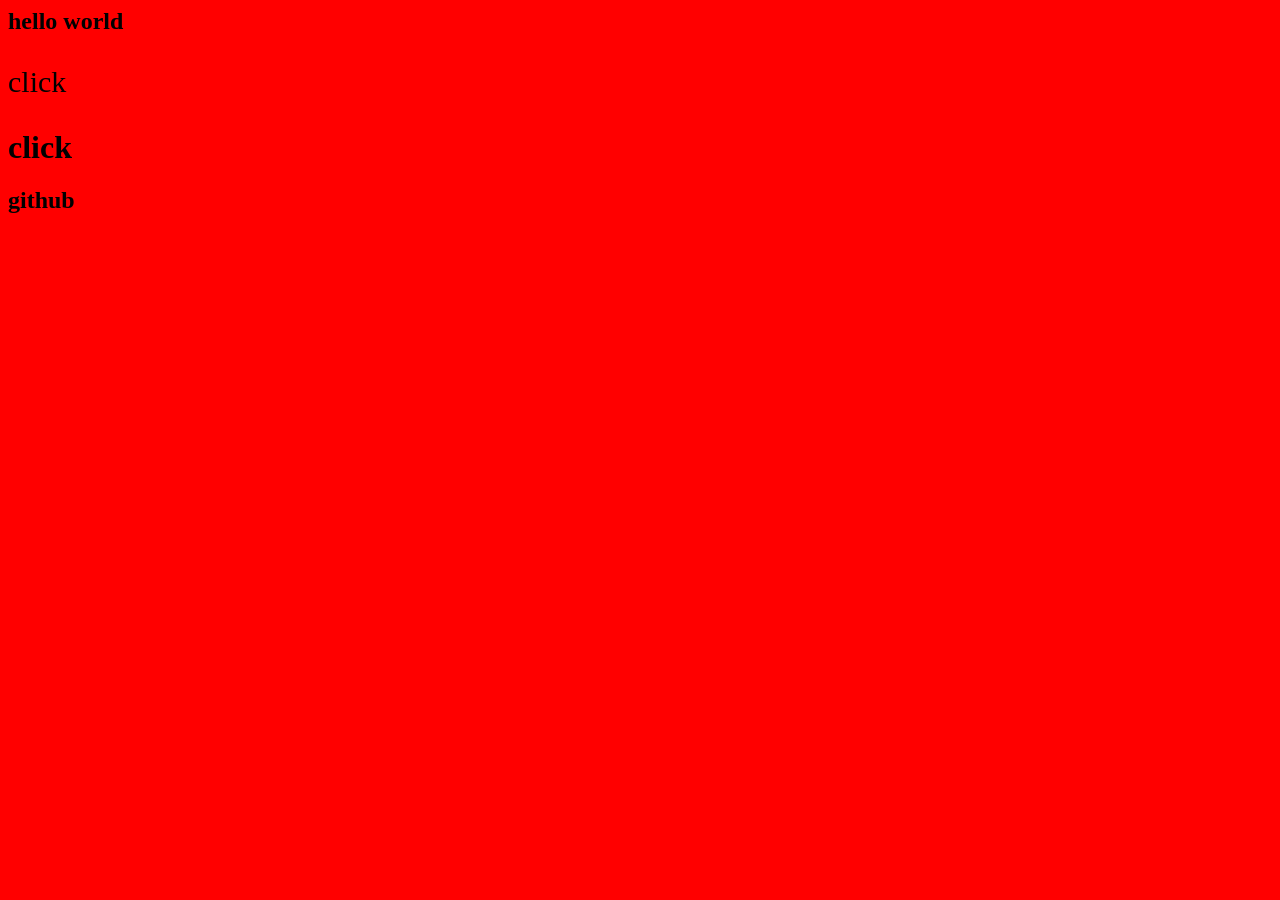
<file: index.html>
<html>
    <head>
        <link href="style.css" rel="stylesheet" type="text/css" />
    </head>
    <body>
        <h2>hello world</h2>
        <p>click</p>
        <h1>click</h1>
        <h2>github</h2>
    </body>
</html>
</file>
<file: style.css>
body{
    background-color:red;
}
p{

    font-size: 30;
}
</file>
